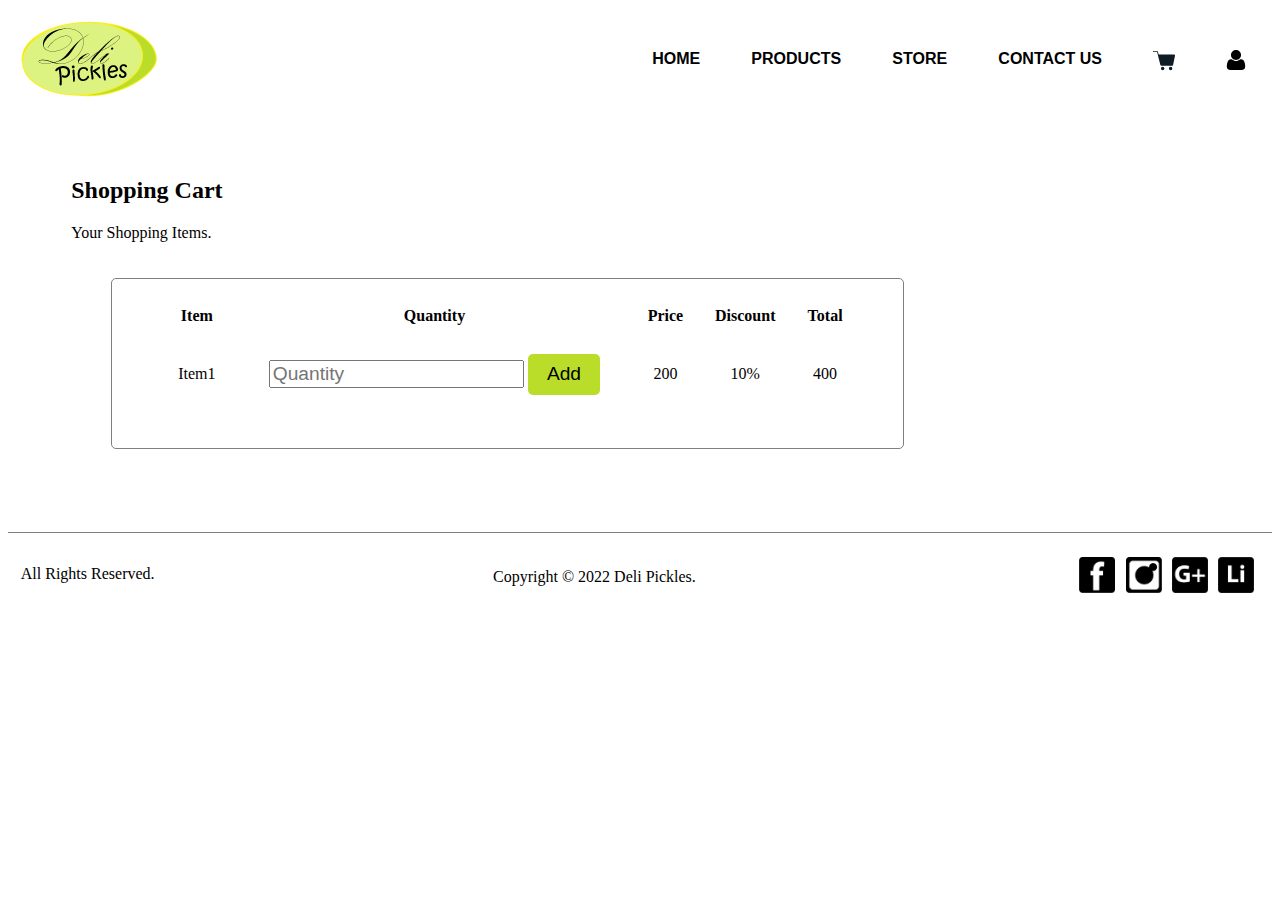
<file: pages/cart.html>
<!DOCTYPE html>
<html lang="en">

<head>
    <meta charset="UTF-8">
    <meta http-equiv="X-UA-Compatible" content="IE=edge">
    <meta name="viewport" content="width=device-width, initial-scale=1.0">
    <title>Deli Pickles | Shopping Cart</title>
    <link rel="stylesheet" href="../css/main.css">
    <link rel="stylesheet" href="../css/cart_style.css">
    <script src="../js/main_script.js"></script>
    <style>
         .container {
         width: 90%;
         margin: auto;
         }

         .title {
         font-family: cursive;
         }

         .item {
             border-radius: 10px;
             padding: 20px 40px;
         }

         @media screen and (min-width:2000px) {
             .container {
                 font-size: 1.5vw;
             }

             .item {
             padding: 2vw 4vw;
             }
         }
    </style>
</head>

<body>
    <header>
        <nav class="nav-bar">
            <div>
                <img src="../assets/logo.png" id="logo" alt="deli pickles logo">
            </div>
            <div>
                <ul class="primary-text nav-list">
                    <li><a href="../index.html">HOME</a></li>
                    <li><a href="products.html">PRODUCTS</a></li>
                    <li><a href="store.html">STORE</a></li>
                    <li><a href="contact.html">CONTACT US</a></li>
                    <li><a href="cart.html"><img src="../assets/cart.svg" alt="shopping cart" width="22px"></a>
                    </li>
                    <li><a href="#"><img src="../assets/user.svg" alt="user profile icon" width="20px"></a></li>
                </ul>
            </div>
        </nav>
    </header>

    <section>

        <div class="container">
            <h2 class="title">Shopping Cart</h2>
            <p>Your Shopping Items.</p>

            <div class="cart-items">
                <div class="item">
                    <table style="border: 1px solid gray; border-radius: 5px;">
                        <tr>
                            <th>Item</th>
                            <th>Quantity</th>
                            <th>Price</th>
                            <th>Discount</th>
                            <th>Total</th>
                        </tr>
                        <tr>
                            <td>Item1</td>
                            <td><input type="text" placeholder="Quantity" width="auto">
                                <button class="cta-btn" id="addquantity" onclick="addtototal()">Add</button></td>
                            <td>200</td>
                            <td>10%</td>
                            <td>400</td>
                        </tr>
                    </table>
                </div>
            </div>
        </div>

    </section>

    <footer>
        <span id="auth-rights" class="rest-text">All Rights Reserved.</span>
        <span id="copy" class="rest-text">Copyright &copy 2022 Deli Pickles.</span>
        <span class="sm-link-icons">
            <ul>
                <li><img src="../assets/sm_facebook_icon.png" width="36px" alt="facebook icon"
                        class="social_media-icon">
                </li>
                <li><img src="../assets/sm_insta_icon.png" width="36px" alt="instagram icon" class="social_media-icon">
                </li>
                <li><img src="../assets/sm_g_icon.png" width="36px" alt="googleplus icon" class="social_media-icon">
                </li>
                <li><img src="../assets/sm_li_icon.png" width="36px" alt="linkedin icon" class="social_media-icon"></li>
            </ul>
        </span>
    </footer>
</body>

</html>
</file>
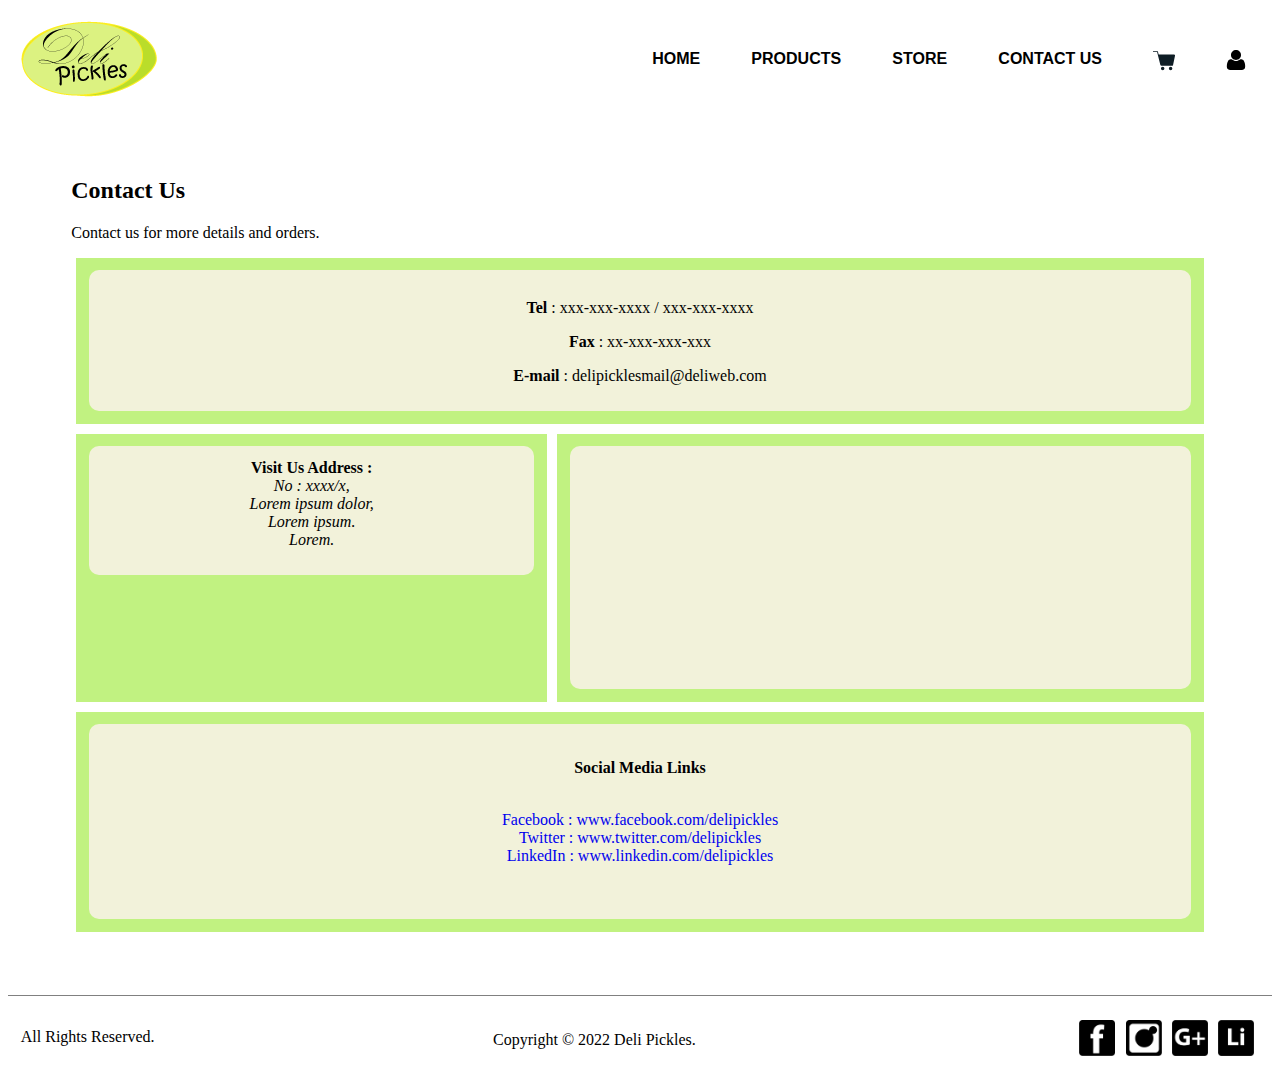
<file: pages/contact.html>
<!DOCTYPE html>
<html lang="en">

<head>
    <meta charset="UTF-8">
    <meta http-equiv="X-UA-Compatible" content="IE=edge">
    <meta name="viewport" content="width=device-width, initial-scale=1.0">
    <title>Deli Pickles | Contact Us</title>
    <link rel="stylesheet" href="../css/main.css">
    <link rel="stylesheet" href="../css/contact_style.css">
    <style>

                .container {
                    margin: auto;
                    width: 90%;
                }

                .card {
                    padding : auto;
                }

                .title {
                font-family: cursive;
                }

                .grid {
                display: flexbox;
                grid-template-columns: 1fr 1fr 1fr 1fr;
                grid-template-rows: auto;
                gap: 10px;
                text-align: center;
                }

                .box {
                padding: 1vw 1vw;
                background-color: #c1f281;
                margin: 5px;
                }

                .one {
                grid-column:1/5;
                grid-row: 1;
                }

                .two {
                grid-column: 1/3;
                grid-row: 2;
                }

                .three {
                grid-column: 3/5;
                grid-row: 2;
                }

                .four {
                grid-column: 1/5;
                grid-row: 3;
                
                }
                
                .four ul {
                    padding: 1vw;
                }

                .four ul li {
                    list-style-type: none;
                    
                }

                .four ul li a {
                    text-decoration: none;
                }
    </style>
</head>

<body>
    <header>
        <nav class="nav-bar">
            <div>
                <img src="../assets/logo.png" id="logo" alt="deli pickles logo">
            </div>
            <div>
                <ul class="primary-text nav-list">
                    <li><a href="../index.html">HOME</a></li>
                    <li><a href="../pages/products.html">PRODUCTS</a></li>
                    <li><a href="../pages/store.html">STORE</a></li>
                    <li><a href="../pages/contact.html">CONTACT US</a></li>
                    <li><a href="../pages/cart.html"><img src="../assets/cart.svg" alt="shopping cart" width="22px"
                                onclick=""></a></li>
                    <li><a href="#"><img src="../assets/user.svg" alt="user profile icon" width="20px"></a></li>
                </ul>
            </div>
        </nav>
    </header>

    <section>


        <div class="container">

            <h2 class="title">Contact Us</h2>

            <p>Contact us for more details and orders.</p>


            <div class="grid">
                <div class="box one">
                    <div class="card">
                        <p>
                            <b>Tel</b> : xxx-xxx-xxxx / xxx-xxx-xxxx
                        </p>
                        <p><b>Fax</b> : xx-xxx-xxx-xxx</p>
                        <b>E-mail</b> : delipicklesmail@deliweb.com

                    </div>
                </div>
                <div class="wrap-content">
                    <div class="box two">
                        <div class="card">
                            <b>Visit Us Address :</b>
                            <address>
                                No : xxxx/x,<br>
                                Lorem ipsum dolor,<br>
                                Lorem ipsum.<br>
                                Lorem.
                            </address>
                        </div>
                    </div>
                    <div class="box three">
                        <div class="card">
                            <iframe
                                src="https://www.google.com/maps/embed?pb=!1m10!1m8!1m3!1d2598687.114870846!2d4.476674!3d50.501045!3m2!1i1024!2i768!4f13.1!5e0!3m2!1sen!2slk!4v1649290119770!5m2!1sen!2slk"
                                width="auto" height="200px" style="border:0;" allowfullscreen="" loading="lazy"
                                referrerpolicy="no-referrer-when-downgrade"></iframe>
                        </div>
                    </div>
                </div>
                <div class="box four">
                    <div class="card">
                        <h4>Social Media Links</h4>
                        <ul>
                            <li>
                                <a href="#">Facebook : www.facebook.com/delipickles</a>
                            </li>
                            <li>
                                <a href="#">Twitter : www.twitter.com/delipickles</a>
                            </li>
                            <li>
                                <a href="#">LinkedIn : www.linkedin.com/delipickles</a>
                            </li>
                        </ul>
                    </div>
                </div>
            </div>
        </div>


    </section>

    <footer>
        <span id="auth-rights" class="rest-text">All Rights Reserved.</span>
        <span id="copy" class="rest-text">Copyright &copy 2022 Deli Pickles.</span>
        <span class="sm-link-icons">
            <ul>
                <li><img src="../assets/sm_facebook_icon.png" width="36px" alt="facebook icon"
                        class="social_media-icon">
                </li>
                <li><img src="../assets/sm_insta_icon.png" width="36px" alt="instagram icon" class="social_media-icon">
                </li>
                <li><img src="../assets/sm_g_icon.png" width="36px" alt="googleplus icon" class="social_media-icon">
                </li>
                <li><img src="../assets/sm_li_icon.png" width="36px" alt="linkedin icon" class="social_media-icon"></li>
            </ul>
        </span>
    </footer>
</body>

</html>
</file>
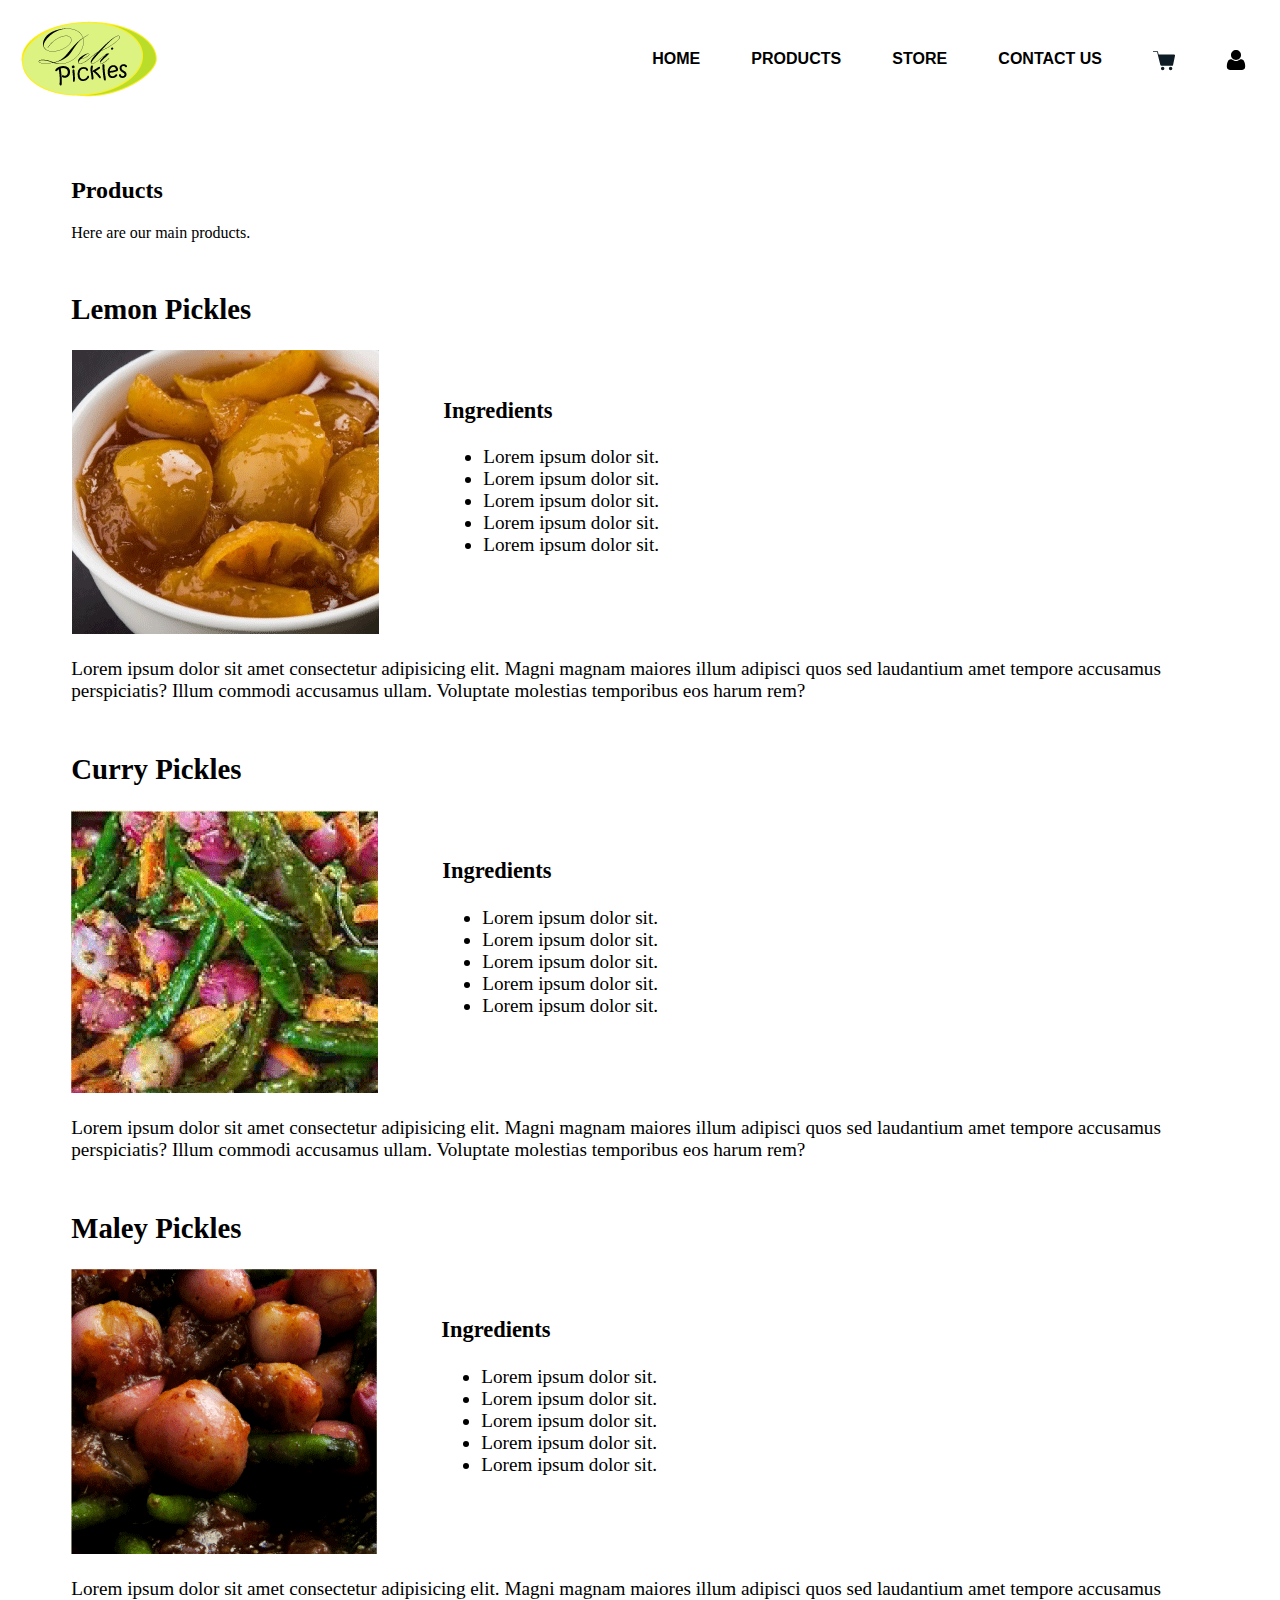
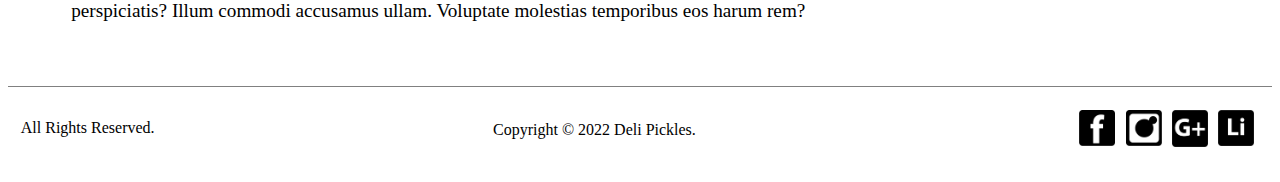
<file: pages/products.html>
<!DOCTYPE html>
<html lang="en">

<head>
    <meta charset="UTF-8">
    <meta http-equiv="X-UA-Compatible" content="IE=edge">
    <meta name="viewport" content="width=device-width, initial-scale=1.0">
    <title>Deli Pickles | Products</title>
    <link rel="stylesheet" href="../css/main.css">
    <link rel="stylesheet" href="../css/styles.css">
    <link rel="stylesheet" href="../css/product_style.css">
    <style>
        .title {
            font-family: cursive;
        }

        .grid-wrap {
            display: grid;
            grid-template-columns: 1fr 1fr 1fr;
            grid-template-rows: auto auto;
            gap: 10px;
            margin: 50px;
            padding-top: 20px;
            background-color: #f2f2da;
        }

        .product-info {
            padding: 20px 40px;
            margin: 5px;
        }

        .one {
            grid-column: 1/2;
            grid-row: 1;
        }

        .two {
            grid-column: 2/4;
            grid-row: 1;
        }

        .three {
            grid-column: 1/4;
            grid-row: 2;
        }
    </style>
</head>

<body>
    <header>
        <nav class="nav-bar">
            <div>
                <img src="../assets/logo.png" id="logo" alt="deli pickles logo">
            </div>
            <div>
                <ul class="primary-text nav-list">
                    <li><a href="../index.html">HOME</a></li>
                    <li><a href="../pages/products.html">PRODUCTS</a></li>
                    <li><a href="../pages/store.html">STORE</a></li>
                    <li><a href="../pages/contact.html">CONTACT US</a></li>
                    <li><a href="../pages/cart.html"><img src="../assets/cart.svg" alt="shopping cart" width="22px"></a>
                    </li>
                    <li><a href="#"><img src="../assets/user.svg" alt="user profile icon" width="20px"></a></li>
                </ul>
            </div>
        </nav>
    </header>


    <section>


        <div class="content-wrapper">
            <h2 class="title">Products</h2>

            <p>Here are our main products.</p>


            <div class="wrap-container">
                <h2>Lemon Pickles</h2>
                <div class="product-wrap">
                    
                    <div class="img"><img src="../assets/lemon_pickles.png" alt=""> </div>
                    <div class="product-box property-list">
                        <h3>Ingredients</h3>
                        <ul>
                            <li>Lorem ipsum dolor sit.</li>
                            <li>Lorem ipsum dolor sit.</li>
                            <li>Lorem ipsum dolor sit.</li>
                            <li>Lorem ipsum dolor sit.</li>
                            <li>Lorem ipsum dolor sit.</li>
                        </ul>
                    </div>
                </div>

                <div class="product-box">
                    <p>Lorem ipsum dolor sit amet consectetur adipisicing elit. Magni magnam maiores illum adipisci
                        quos sed laudantium amet tempore accusamus perspiciatis? Illum commodi accusamus ullam.
                        Voluptate molestias temporibus eos harum rem?</p>
                </div>
            </div>

             <div class="wrap-container">
                 <h2>Curry Pickles</h2>
                 <div class="product-wrap">
                     
                     <div class="img"><img src="../assets/curry_pickles.png" alt=""> </div>
                     <div class="product-box property-list">
                         <h3>Ingredients</h3>
                         <ul>
                             <li>Lorem ipsum dolor sit.</li>
                             <li>Lorem ipsum dolor sit.</li>
                             <li>Lorem ipsum dolor sit.</li>
                             <li>Lorem ipsum dolor sit.</li>
                             <li>Lorem ipsum dolor sit.</li>
                         </ul>
                     </div>
                 </div>

                 <div class="product-box">
                     <p>Lorem ipsum dolor sit amet consectetur adipisicing elit. Magni magnam maiores illum adipisci
                         quos sed laudantium amet tempore accusamus perspiciatis? Illum commodi accusamus ullam.
                         Voluptate molestias temporibus eos harum rem?</p>
                 </div>
             </div>

             <div class="wrap-container">
                 <h2>Maley Pickles</h2>
                 <div class="product-wrap">
                     
                     <div class="img"><img src="../assets/maley_pickles.png" alt=""> </div>
                     <div class="product-box property-list">
                         <h3>Ingredients</h3>
                         <ul>
                             <li>Lorem ipsum dolor sit.</li>
                             <li>Lorem ipsum dolor sit.</li>
                             <li>Lorem ipsum dolor sit.</li>
                             <li>Lorem ipsum dolor sit.</li>
                             <li>Lorem ipsum dolor sit.</li>
                         </ul>
                     </div>
                 </div>

                 <div class="product-box">
                     <p>Lorem ipsum dolor sit amet consectetur adipisicing elit. Magni magnam maiores illum adipisci
                         quos sed laudantium amet tempore accusamus perspiciatis? Illum commodi accusamus ullam.
                         Voluptate molestias temporibus eos harum rem?</p>
                 </div>
             </div>
        </div>






    </section>


    <footer>
        <span id="auth-rights" class="rest-text">All Rights Reserved.</span>
        <span id="copy" class="rest-text">Copyright &copy 2022 Deli Pickles.</span>
        <span class="sm-link-icons">
            <ul>
                <li><img src="../assets/sm_facebook_icon.png" width="36px" alt="facebook icon"
                        class="social_media-icon">
                </li>
                <li><img src="../assets/sm_insta_icon.png" width="36px" alt="instagram icon" class="social_media-icon">
                </li>
                <li><img src="../assets/sm_g_icon.png" width="36px" alt="googleplus icon" class="social_media-icon">
                </li>
                <li><img src="../assets/sm_li_icon.png" width="36px" alt="linkedin icon" class="social_media-icon"></li>
            </ul>
        </span>
    </footer>
</body>

</html>
</file>
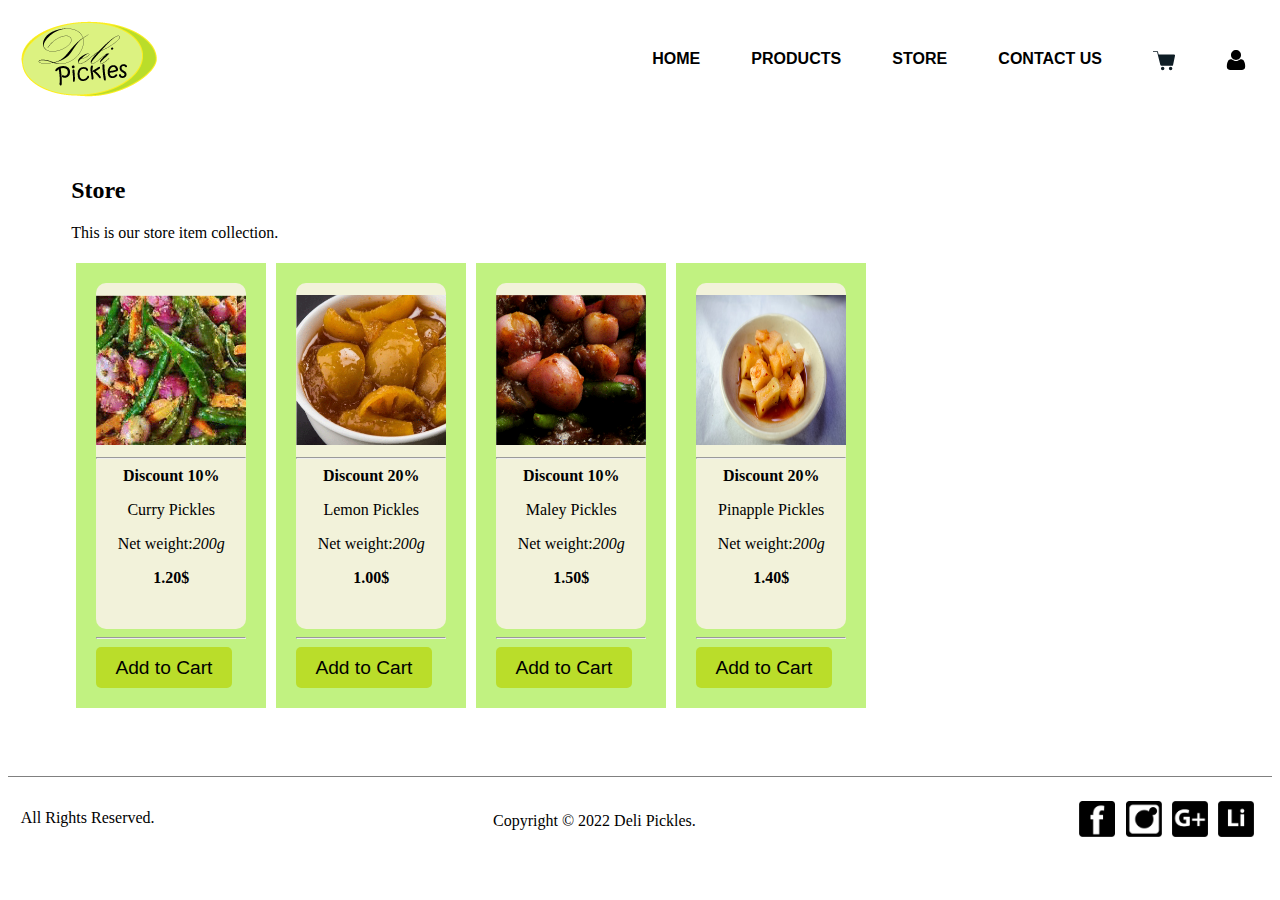
<file: pages/store.html>
<!DOCTYPE html>
<html lang="en">

<head>
    <meta charset="UTF-8">
    <meta http-equiv="X-UA-Compatible" content="IE=edge">
    <meta name="viewport" content="width=device-width, initial-scale=1.0">
    <title>Deli Pickles | Store</title>
    <link rel="stylesheet" href="../css/main.css">
    <link rel="stylesheet" href="../css/store_style.css">
    <script type="text/javascript" src="../js/main_script.js"></script>
    <style>
                .store-gallery {
                    width: 90%;
                    margin: auto;
                }

                .title {
                font-family: cursive;
                }

                .gallery-wrapper {
                    display: flex;
                }

                .store-item {
                padding: 20px 20px;
                background-color: #c1f281;
                margin: 5px;
                }

                .store-item {
                    width: auto;
                    height:auto;
               
                }

                .card {
                    display: block;
                    text-align: center;
                }

                .store-item div button {
                    margin: auto;
                    align-content: center;
                }
    </style>
</head>

<body>
    <header>
        <nav class="nav-bar">
            <div>
                <img src="../assets/logo.png" id="logo" alt="deli pickles logo">
            </div>
            <div>
                <ul class="primary-text nav-list">
                    <li><a href="../index.html">HOME</a></li>
                    <li><a href="../pages/products.html">PRODUCTS</a></li>
                    <li><a href="../pages/store.html">STORE</a></li>
                    <li><a href="../pages/contact.html">CONTACT US</a></li>
                    <li><a href="../pages/cart.html"><img src="../assets/cart.svg" alt="shopping cart" width="22px"></a>
                    </li>
                    <li><a href="#"><img src="../assets/user.svg" alt="user profile icon" width="20px"></a></li>
                </ul>
            </div>
        </nav>
    </header>

    <section>

            <div class="store-gallery">
                <h2 class="title">Store</h2>
                <p>This is our store item collection.</p>

                <div class="gallery-wrapper">
                    <div class="store-item One">
                        <div class="card">
                            <img src="../assets/curry_pickles.png" alt="" width="150px" height="150px">
                            <hr>
                            <strong id="discount">Discount 10%</strong>
                            <p id="item">Curry Pickles</p>
                            <p>Net weight:<i>200g</i> </p>
                            <p> <b id="price">1.20$</b></p>
                        </div>
                        <hr>
                        <div>
                            <button class="cta-btn" id="addtocart" onclick="addtocart()">Add to Cart</button>
                        </div>
                    </div>
                    <div class="store-item Two"><div class="card">
                            <img src="../assets/lemon_pickles.png" alt="" width="150px" height="150px">
                            <hr>
                            <strong id="discount">Discount 20%</strong>
                            <p id="item">Lemon Pickles</p>
                            <p>Net weight:<i>200g</i> </p>
                            <p> <b id="price">1.00$</b></p>
                        </div>
                        <hr>
                        <div>
                            <button class="cta-btn" id="addtocart" onclick="addtocart()">Add to Cart</button>
                        </div></div>
                    <div class="store-item Three"><div class="card">
                            <img src="../assets/maley_pickles.png" alt="" width="150px" height="150px">
                            <hr>
                            <strong>Discount 10%</strong>
                            <p>Maley Pickles</p>
                            <p>Net weight:<i>200g</i> </p>
                            <p> <b>1.50$</b></p>
                        </div>
                        <hr>
                        <div>
                            <button class="cta-btn" id="addtocart" onclick="addtocart()">Add to Cart</button>
                        </div></div>
                    <div class="store-item Four"><div class="card">
                            <img src="../assets/pinapple_pickles.jpg" alt="" width="150px" height="150px">
                            <hr>
                            <strong>Discount 20%</strong>
                            <p>Pinapple Pickles</p>
                            <p>Net weight:<i>200g</i> </p>
                            <p> <b>1.40$</b></p>
                        </div>
                        <hr>
                        <div>
                            <button class="cta-btn" id="addtocart" onclick="addtocart()">Add to Cart</button>
                        </div></div>
                </div>
            </div>
        
    </section>

    <footer>
        <span id="auth-rights" class="rest-text">All Rights Reserved.</span>
        <span id="copy" class="rest-text">Copyright &copy 2022 Deli Pickles.</span>
        <span class="sm-link-icons">
            <ul>
                <li><img src="../assets/sm_facebook_icon.png" width="36px" alt="facebook icon"
                        class="social_media-icon">
                </li>
                <li><img src="../assets/sm_insta_icon.png" width="36px" alt="instagram icon" class="social_media-icon">
                </li>
                <li><img src="../assets/sm_g_icon.png" width="36px" alt="googleplus icon" class="social_media-icon">
                </li>
                <li><img src="../assets/sm_li_icon.png" width="36px" alt="linkedin icon" class="social_media-icon"></li>
            </ul>
        </span>
    </footer>
</body>

</html>
</file>
<file: css/main.css>
.primary-text {
    font-family: 'Trebuchet MS', 'Lucida Sans Unicode', 'Lucida Grande', 'Lucida Sans', Arial, sans-serif;
}

.accent-text {
    font-family: cursive;
}

.hero-text {
    font-size: 2em;
}

#logo {
    padding: 1vw 1vw;
}


.nav-bar div {
    display: inline;
}

.nav-list {
    display: flex;
    float: right;

}

.nav-list li {
    list-style-type: none;
    padding: 2vw 2vw;
    float: right;
}

.nav-list li a {
    text-decoration: none;
    color: #000;
    font-weight: bold;
}

.nav-list li a:hover {
    transition: ease-in 0.3s;
    color: #badd2a;
    border-bottom: 2px solid #badd2a;
    padding: 1vw 1.5vw;
}

.nav-list li a:active {
    color: #000;
    border-bottom: 2px solid #000;
    padding: 1vw 1.5vw;
}

.wrapper {
    width: 90%;
    margin: 0 5%;
    display: flex;
}

.content {
    width: 50%;
    height: auto;
    padding: 5%;
    font-size: 2vw;
}

section {
    margin: 5% 0;
}


.cards {
    width: auto;
    display: flex;
    margin: auto;
    flex-wrap: wrap;
    font-size: 2vw;
}

.card {
    padding: 1vw 0 2vw 0;
    border-radius: 10px;
    background-color: #f2f2da;
}

.cta-btn {
    background-color: #badd2a;
    font-size: 1.5vw;
    border: none;
    border-radius: 5px;
    padding: 0.75vw 1.5vw;
    transition: ease-in 0.2s;
}

.cta-btn:hover {
    background-color: #badd2a;
    font-size: 1em;
    border: none;
    border-radius: 5px;
    scale: 2em;
}

.cta-btn:active {
    background-color: rgb(219, 231, 52);
    font-size: 0.9em;
    border: 0.8 solid darkslategray;
    border-radius: 5px;
}

footer {
    display: flex;
    border-top: 1px solid gray;
    padding: 0.5vw 1vw;
}


footer #auth-rights {
    float: right;
    margin-top: 2vw;
}

footer #copy {
    margin: auto;
}

footer .sm-link-icons ul {
    float: left;
    list-style-type: none;
}

footer .sm-link-icons ul li {
    float: left;
    margin: 0.1vw 0.4vw;
}

html {
    scroll-behavior: smooth;
}

@media screen and (max-width:425px) {

    .nav-bar div {
        width: auto;
        display: flex;
        flex-direction: column;
        margin: auto;
    }

    #logo {
        width: 40%;
        height: auto;
    }

    .nav-list {
        flex-direction: column;
        font-size: 4vw;

    }

    .rest-intro {
        font-size: 5vw;
    }

    .rest-text {
        font-size: 4vw;
    }

    .social_media-icon {
        width: 6vw;
    }

    .nav-list li {
        text-align: center;
    }

    .wrapper {
        flex-wrap: nowrap;
        flex-direction: column;
        width: auto;
        height: auto;
    }

    .wrapper .main-image {
        width: auto;
    }

    .content {
        width: auto;
        width: auto;
        font-size: 6vw;
    }

    .content .hero-text {
        font-size: 9vw;
    }

    .content h2 {
        font-size: 8vw;
    }

    .content strong,
    .content p {
        font-size: 5vw;
    }

    .cards .card .card-image {
        width: 50%;
        height: auto;
    }

    .cards .card {
        margin: 1vw;
        width: auto;
        height: auto;
        text-align: center;
    }

    .cards {
        flex-direction: column;
        width: 90%;
        height: auto;
    }

    .cta-btn {
        font-size: 4vw;
        padding: 4vw 8vw;
    }

    .cta-btn:hover {
        font-size: 5vw;
        border-radius: 5px;
    }

    .cta-btn:active {
        font-size: 3vw;
    }

}


@media screen and (max-width:768px) {

    .main-image {
        width: 50%;
        height: auto;
    }

    .cards .card .card-image {
        width: 50%;
        height: auto;
    }

    .card {
        margin: 1vw;
        width: auto;
        height: auto;
        text-align: center;
    }

    .cards {
        width: auto;
        height: auto;
        font-size: 4vw;
        margin: auto;
    }



    .content {
        font-size: 2.5vw;
    }

    footer {
        flex-direction: column;
        align-items: center;
    }
}

@media screen and (min-width:1024px) {
    .main-image {
        width: 50%;
        height: auto;
    }

    .cards .card .card-image {
        width: 70%;
        height: auto;
    }

    .rest-intro {
        font-size: 2vw;
    }

    .cards .card {
        margin: 1vw;
        width: auto;
        height: auto;
        text-align: center;
    }


}

@media screen and (max-width:1024px) {

    .main-image {
        width: 50%;
        height: auto;
    }

    .card {
        margin: 2vw;
        width: auto;
        height: auto;
    }

    .card-wrapper {
        margin: auto;
    }



}

@media screen and (min-width:2000px) {

    #logo {
        width: 10vw;
        height: auto;
    }

    .nav-list {
        font-size: 1.5vw;

    }

    .content .hero-text {
        font-size: 6vw;
    }

    .rest-intro {
        font-size: 2vw;
    }

    .rest-text {
        font-size: 1.5vw;
    }

    .social_media-icon {
        width: 2vw;
    }

    .nav-list li img {
        width: 1.5vw;
        height: auto;
    }

    .cards {
        width: auto;
        margin: auto;
    }

    .cards .card .card-image {
        width: 20vw;
        height: auto;
    }

    .cards .card {
        margin: 1vw;
        width: auto;
        height: auto;
        text-align: center;
    }
}
</file>
<file: css/cart_style.css>
table {
    padding:2vw 3vw;
}

input {
    font-size: 1.5vw;
}

td {
    padding: 2vw 2vw;
}
</file>
<file: css/contact_style.css>
@media screen and (max-width:425px) {

    .wrap-content {
        display: flex;
        flex-direction: column;
    }

    .three .card iframe {
        width:100%;
    }

 
}

@media screen and (min-width:425px) {

    .wrap-content {
        display:grid;

    }

    .three .card iframe {
        width:100%;
    }

 
}

@media screen and (min-width:2000px) {

    .container {
        font-size: 1.5vw;
    }

    .three .card iframe {
        height:500px;
    }


}
</file>
<file: css/styles.css>
.content-wrapper {
    width: 90%;
    margin: auto;
}
</file>
<file: css/product_style.css>
.product-box {
        width: 100%;
        height: auto;
    }

    .img {
        width: auto;
        height:auto;
    }

    .product-wrap {
        display: flex;
        width: 100%;
        height: auto;
    }

    .property-list {
        padding:2vw 5vw;
    }

    .wrap-container {
        width: 100%;
        height: auto;
        margin: 4vw auto;
        font-size: 1.5vw;
    }

    @media screen and (max-width:425px) {
        .wrap-container {
            width: auto;
            height: auto;
            font-size: 5vw;
            display: flex;
            flex-direction: column;
            flex-wrap: nowrap;
            margin: 20vw auto;
        }

        .product-wrap {
            width: auto;
            height: auto;
            display: flex;
            flex-direction: column;
            padding: 0;
            margin: auto
        }

        .img {
            width: auto;
            height: auto;
            padding: 0;
            margin:0;
        }

            .property-list {
                padding: 0;
            }

            .product-box {
                width: auto;
                height: auto;
                margin:2vw auto;
            }

    }
</file>
<file: css/store_style.css>
.gallery-wrapper {
        display: flex;
        width: auto;
    }

@media screen and (max-width:425px) {
    .gallery-wrapper {
        display: flex;
        flex-direction: column;
        width: auto;
    }

    .store-item {
        width: 100%;
        height: auto;
    }
}

@media screen and (max-width:1024px) {
    .gallery-wrapper {
        flex-wrap: wrap;
    }
}

@media screen and (min-width:2000px) {
    .store-gallery {
        font-size: 2vw;
    }

    .store-item {
        padding: 5vw 5vw;
    }

    .store-item .card img {
        width:15vw;
        height:15vw;
    }
}
</file>
